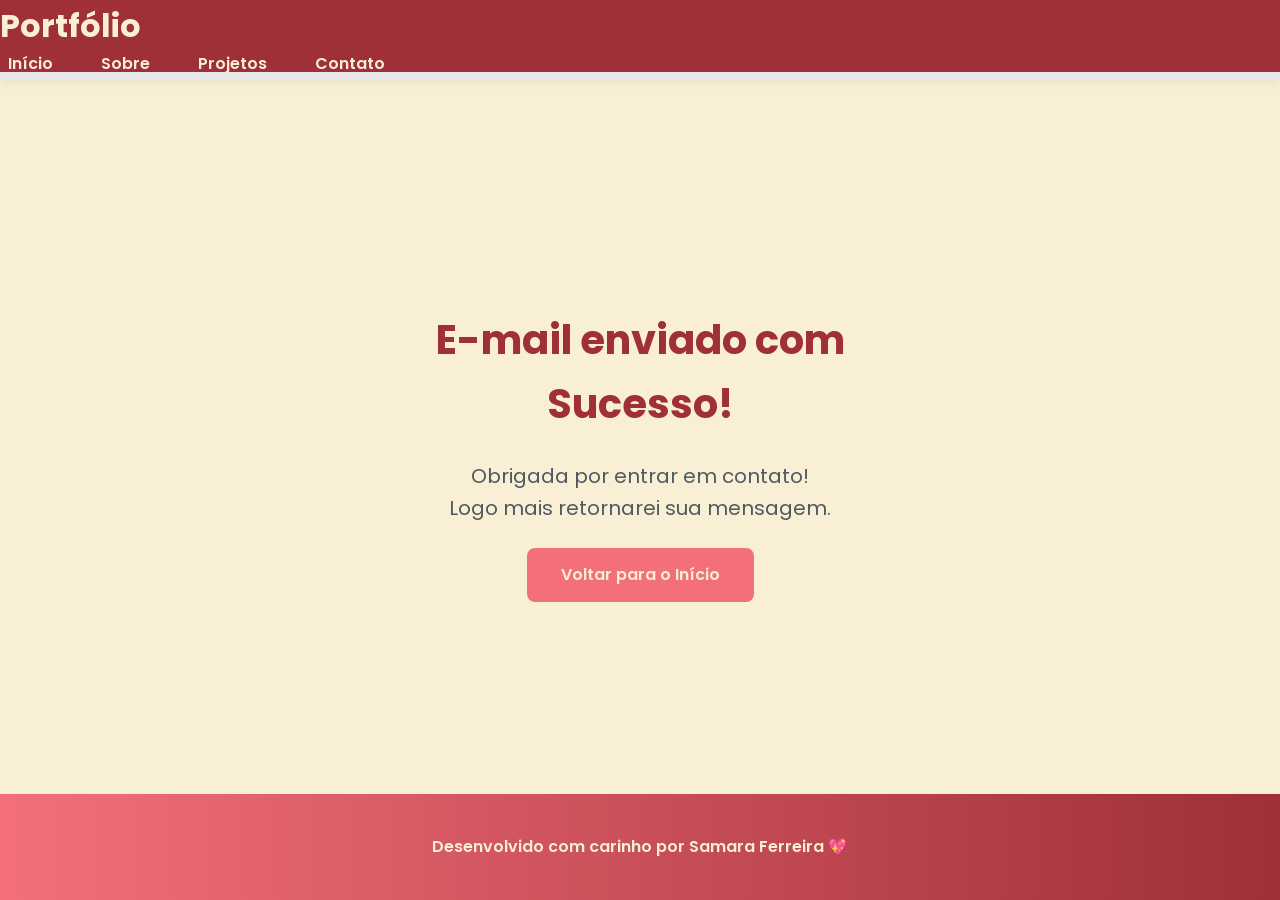
<file: success.html>
<!DOCTYPE html>
<html lang="pt-br">

<head>

    <!-- Fontes do Google -->
    <link rel="preconnect" href="https://fonts.googleapis.com">
    <link rel="preconnect" href="https://fonts.gstatic.com" crossorigin>

    <!-- Fonte do Google - Poppins -->
    <link href="https://fonts.googleapis.com/css2?family=Poppins&display=swap" rel="stylesheet">

    <meta charset="UTF-8">

    <meta name="viewport" content="width=device-width, initial-scale=1.0">

    <meta name="author" content="Generation Brasil">
    <meta name="description"
        content="Portfólio da Generation Brasil, desenvolvedor Full Stack especializado em criar experiências digitais incríveis. Conheça meus projetos e entre em contato.">
    <meta name="robots" content="index, follow">

    <link rel="icon" type="image/svg+xml" href="./assets/img/favicon.svg">

    <!-- Link para a Folha de Estilo da Página - CSS -->
    <link rel="stylesheet" href="./assets/css/style.css">

    <title>Portfólio Generation Brasil</title>

</head>

<body>

    <!-- Cabeçalho da Página (header) -->
    <header> 
        <div class="menu-container">
            <a href="index.html" id="titulo">Portfólio</a>

            <nav>
                <ul class="menu-list">
                    <li><a href="index.html#hero">Início</a></li> 
                    <li><a href="index.html#about">Sobre</a></li>
                    <li><a href="index.html#projects">Projetos</a></li>
                    <li><a href="index.html#contact">Contato</a></li>
                </ul>
            </nav>
        </div>
    </header>

    <!-- Seção Principal da Página (main) -->
    <main>
        
        <!-- Mensagem de Sucesso -->
         <section class="success-container">
            <article class="success-content">

                <figure class="sucesso-icon">
                    <img src="./assets/img/success.svg" 
                        alt="Ilustração de sucesso"
                        class="float-animation">

                </figure>

                <h1>E-mail enviado com Sucesso!</h1>
                <h2>Obrigada por entrar em contato! <br> Logo mais retornarei sua mensagem.</h2>

                <a class="botao" href="index.html">Voltar para o Início</a>

            </article>
         </section>
    </main>

    <!-- Rodapé da Página (footer) -->
    <footer>
        Desenvolvido com carinho por Samara Ferreira 💖
    </footer>

</body>

</html>
</file>
<file: assets/css/style.css>
/*-----Posicionamento----*/
*{
    margin: 0;
    padding: 0;
    box-sizing: border-box;
    font-family: 'Poppins', sans-serif;
    font-weight: 400;
    text-decoration: none;
    outline: none;
}

:root {
  /* Paleta Primária (Coral) */
  --primary-50:  #fff1f2;
  --primary-100: #ffe4e6;
  --primary-200: #fecdd3;
  --primary-300: #fda4af;
  --primary-400: #fb7185;
  --primary-500: #f3707b; /* COR PRINCIPAL */
  --primary-600: #e14c59;
  --primary-700: #be3a45;
  --primary-800: #9f2f38;
  --primary-900: #881f2a;

  /* Secundária (Amarelo) */
  --secondary-100: #fff8e1;
  --secondary-200: #ffecb3;
  --secondary-300: #ffe082;
  --secondary-400: #ffd54f;
  --secondary-500: #ffb300; 
  --secondary-600: #e0a800;

  /*  Auxiliar */
  --accent: #ffaaab;

  /*  Neutras */
  --gray-200: #e8e8e8;
  --gray-400: #505861;
  --roxo: #24092b;
  --bege: #f8efd4; /* bege como base */

  /* Cores de Estado */
  --error: #e63946;

  /* Sombras */
  --shadow-sm: 0 0.25rem 0.5rem rgba(0, 0, 0, 0.05);
  --shadow-md: 0 0.25rem 0.75rem rgba(254, 94, 108, 0.3);
  --shadow-lg: 0 0.5rem 1.5rem rgba(254, 94, 108, 0.2);

   /* Espaçamentos */
   --spacing-xs: 0.5rem;
   --spacing-sm: 1rem;
   --spacing-md: 1.5rem;
   --spacing-lg: 2rem;
   --spacing-xl: 3rem;
   --spacing-2xl: 4rem;

   /* Tamanhos da Fonte */
   --text-sm: 0.75rem;
   --text-base: 1rem;
   --text-lg: 1.25rem;
   --text-xl: 1.5rem;
   --text-2xl: 2rem;
   --text-3xl: 2.5rem;

   /* Border Radius */
   --radius-sm: 0.25rem;
   --radius-md: 0.5rem;
   --radius-lg: 1rem;
   --radius-xl: 2rem;
   --radius-full: 50%;

   /* Animação Padrão */
   --transition-default: all 0.3s ease;
}

html {
    scroll-behavior: smooth;
}

body {
    display: flex;
    flex-direction: column;
    min-height: 100vh;
    background-color: var(--bege);
    line-height: 1.6;
    color: var(--roxo);
}

main {
    flex: 1;
}

.section-container {
    max-width: 70rem;
    margin: 0 auto;
    padding: var(--spacing-xl) var(--spacing-md);
    scroll-margin-top: 6rem;
}

.buttons-container {
    display: flex;
    gap: var(--spacing-sm);
}

.botao,
.botao-outline {
    display: inline-block;
    padding: 0.75rem 2rem;
    border: 0.15rem solid transparent;
    border-radius: var(--radius-md);
    font-size: var(--text-base);
    font-weight: 600;
    text-align: center;
    cursor: pointer;
    transition: var(--transition-default);
}

/* Botão preenchido (primário) */
.botao {
    border-color: var(--primary-500);
    background-color: var(--primary-500);
    color: var(--bege);
}

.botao:hover {
    border-color: var(--primary-800);
    background-color: var(--primary-800);
    box-shadow: var(--shadow-md);
    transform: translateY(-0.25rem);
}

/* Botão outline (secundário) */
.botao-outline {
    border-color: var(--primary-500);
    background-color: transparent;
    color: var(--primary-500);
}

.botao-outline:hover {
    border-color: var(--primary-500);
    background-color: var(--primary-500);
    color: var(--bege);
    transform: translateY(-0.25rem);
}

/* Modificador para botões pequenos (usado em projetos) */
.botao.botao-sm,
.botao-outline.botao-sm {
    min-width: 6rem;
    padding: 0.25rem var(--spacing-sm);
    border-width: 0.125rem;
    border-radius: 0.25rem;
    font-size: var(--text-sm);
}

header {
    position: sticky;
    top: 0;
    z-index: 1000;
    width: 100%;
    height: 5rem;
    border-bottom: var(--spacing-xs) solid var(--gray-200);
    background-color: var(--primary-800);
    box-shadow: var(--shadow-sm);
}

header a {
    font-weight: 600;
    color: var(--bege);
    transition: color 0.3s ease;
}

header a:hover {
    color: var(--primary-100);
}

#titulo {
    font-size: var(--text-2xl);
    font-weight: 700;
}

.menu-content {
    display: flex;
    justify-content: space-between;
    align-items: center;
    max-width: 70rem;
    height: 100%;
    margin: 0 auto;
    padding: 0 var(--spacing-md);
}

.menu-list {
    display: flex;
    gap: var(--spacing-lg);
    list-style: none;
}

.menu-list a {
    padding: var(--spacing-xs);
}

.hero-container {
    display: flex;
    align-items: center;
    gap: var(--spacing-2xl);
    min-height: calc(100vh - 5rem);
}

.hero-content {
    display: flex;
    flex: 1;
    flex-direction: column;
    gap: var(--spacing-md);
}

.hero-content span {
    font-size: var(--text-xl);
    font-weight: 700;
}

.hero-content h1 {
    font-size: var(--text-3xl);
    font-weight: 700;
}

.hero-content p,
.about-content p,
.contact-info p {
    font-size: var(--text-lg);
    color: var(--gray-400);
}

.hero-image {
    display: flex;
    flex: 1;
    justify-content: center;
}

.hero-image img {
    width: 100%;
    max-width: 100%;
    border-radius: var(--radius-xl);
}

/* Animação flutuante */
@keyframes float {
    0%,
    100% {
        transform: translateY(0);
    }

    50% {
        transform: translateY(-1.25rem);
    }
}

.float-animation {
    animation: float 3s ease-in-out infinite;
}

.about-container {
    display: flex;
    align-items: center;
    gap: var(--spacing-2xl);
    margin: var(--spacing-2xl) auto;
    border-radius: var(--radius-lg);
    background-color: var(--gray-200);
}

/*Painel Esquerdo (Imagem)*/
.about-image {
    flex: 0 0 17.5rem;
}

.about-image img {
    width: 100%;
    border: 0.35rem solid var(--primary-500);
    border-radius: var(--radius-full);
    box-shadow: var(--shadow-lg);
}

/*Painel Direito (Texto - Sobre Mim)*/
.about-content h2,
.projects-container h2,
.contact-info h2 {
    margin-bottom: var(--spacing-md);
    font-size: var(--text-3xl);
    font-weight: 700;
    color: var(--primary-800);
}

.about-content p {
    margin-bottom: var(--spacing-sm);
    text-align: justify;
}

/*Painel Inferior (Botões e Dados do GitHub)*/
.about-buttons-data {
    display: flex;
    justify-content: space-between;
    align-items: center;
    gap: var(--spacing-lg);
    margin-top: var(--spacing-lg);
}

.about-buttons-data .botao {
    margin-right: auto;
}

/*Card - Dados do GitHub*/
.data-container {
    display: flex;
    gap: var(--spacing-lg);
    margin-top: 0;
}

.data-item {
    display: flex;
    flex-direction: column;
    align-items: center;
}

.data-number {
    font-size: var(--text-xl);
    font-weight: 700;
    text-align: center;
    color: var(--primary-500);
}

.data-label {
    font-size: var(--text-base);
    text-align: center;
    color: var(--secondary-200);
}

.projects-container {
    scroll-margin-top: 3rem;
    margin: var(--spacing-2xl) auto;
    text-align: center;
}

.projects-swiper {
    position: relative;
    width: 100%;
    padding: var(--spacing-sm) var(--spacing-xl) var(--spacing-xl);
    overflow: hidden;
}

.project-card {
    display: flex;
    flex-direction: column;
    width: 100%;
    height: 100%;
    border: 0.15rem solid var(--gray-200);
    border-radius: var(--radius-lg);
    background-color: var(--bege);
    box-shadow: var(--shadow-sm);
    overflow: hidden;
    transition: var(--transition-default);
}

.project-card:hover {
    box-shadow: var(--shadow-lg);
}

.project-image {
    display: flex;
    align-items: center;
    justify-content: center;
    width: 100%;
    height: 10rem;
    background: linear-gradient(135deg, var(--primary-50) 0%, var(--primary-100) 100%);
}

.project-image img {
    width: 75%;
    height: 75%;
    max-width: 7rem;
    max-height: 7rem;
    object-fit: contain;
    transition: transform 0.3s ease;
}

.project-content {
    display: flex;
    flex: 1;
    flex-direction: column;
    padding: var(--spacing-md);
    text-align: left;
}

.project-content h3 {
    margin-bottom: 0.75rem;
    font-size: var(--text-lg);
    font-weight: 700;
}

.project-content p {
    flex: 1;
    margin-bottom: var(--spacing-sm);
    font-size: 0.95rem;
    color: var(--gray-400);
}

.project-tags {
    display: flex;
    flex-wrap: wrap;
    gap: var(--spacing-xs);
}

.tag {
    padding: 0.375rem 0.75rem;
    border-radius: var(--radius-sm);
    background-color: var(--primary-100);
    font-size: var(--text-sm);
    font-weight: 600;
    color: var(--primary-800);
}

.project-buttons {
    display: flex;
    justify-content: center;
    align-items: center;
    gap: 0.75rem;
    margin-top: var(--spacing-sm);
}

.swiper-wrapper {
    align-items: stretch;
}

.swiper-slide {
    display: flex;
    height: auto;
}

/* Botões do Swiper (navegação) */
.swiper-button-next,
.swiper-button-prev {
    width: 3rem;
    height: 3rem;
}

.swiper-button-next:after,
.swiper-button-prev:after {
    font-size: var(--text-lg);
    color: var(--primary-500);
}

.swiper-button-next:hover:after,
.swiper-button-prev:hover:after {
    color: var(--primary-800);
}

/* Indicadores de paginação */
.swiper-pagination-bullet {
    width: 0.75rem;
    height: 0.75rem;
    background-color: var(--gray-200);
    opacity: 1;
}

.swiper-pagination-bullet-active {
    width: var(--spacing-lg);
    border-radius: var(--radius-sm);
    background-color: var(--primary-500);
}

/* Estilização da Seção Contact e Redes Sociais */
.contact-container {
    display: grid;
    grid-template-columns: 1fr 1fr;
    gap: var(--spacing-2xl);
}

.contact-info h2 {
    margin-bottom: var(--spacing-md);
}

.contact-info p {
    margin-bottom: var(--spacing-lg);
}

.social-container {
    display: flex;
    justify-content: center;
    gap: var(--spacing-xl);
}

.social-icon {
    width: 5rem;
    height: 5rem;
    padding: 0.75rem;
    border-radius: var(--radius-md);
    transition: var(--transition-default);
}

.social-icon img {
    width: 100%;
    filter: brightness(0) saturate(100%);
    transition: filter 0.3s ease;
}

.social-icon:hover img {
    filter: brightness(0)
            saturate(100%)
            invert(42%)
            sepia(93%)
            saturate(1352%)
            hue-rotate(243deg)
            brightness(79%)
            contrast(91%);
}

/* Formulário */
form {
    display: flex;
    flex-direction: column;
    gap: 0.75rem;
}

form label {
    font-size: var(--text-base);
    font-weight: 600;
}

form input,
form textarea {
    width: 100%;
    padding: 0.5rem var(--spacing-sm);
    border: 0.25rem solid var(--gray-200);
    border-radius: var(--radius-md);
    font-family: inherit;
    font-size: var(--text-base);
    transition: border-color 0.3s ease;
}

form input:focus,
form textarea:focus {
    border-color: var(--primary-500);
    outline: none;
}

form textarea {
    min-height: 5rem;
    resize: none;
}

form span {
    margin-top: -0.75rem;
    font-size: var(--text-sm);
    color: var(--error);
}

/* Estilização Seção Footer */
footer {
    padding: 2.5rem;
    background: linear-gradient(to right, var(--primary-500), var(--primary-800));
    font-weight: 600;
    text-align: center;
    color: var(--bege);
}

.success-container {
    display: flex;
    flex-direction: column;
    justify-content: center;
    align-items: center;
    width: 100%;
    min-height: calc(100vh - 12.5rem);
    padding: var(--spacing-xl) var(--spacing-md);
}

.success-content {
    display: flex;
    flex-direction: column;
    align-items: center;
    gap: var(--spacing-md);
    max-width: 37.5rem;
    text-align: center;
}

.success-content h1 {
    font-size: var(--text-3xl);
    font-weight: 700;
    color: var(--primary-800);
}

.success-content h2 {
    font-size: var(--text-lg);
    color: var(--gray-400);
}

.success-icon {
    display: flex;
    align-items: center;
    justify-content: center;
    width: 7.5rem;
    height: 7.5rem;
    border-radius: var(--radius-full);
    background-color: var(--primary-100);
}

.success-icon img {
    width: 6rem;
    height: 6rem;
    filter: brightness(0)
            saturate(100%)
            invert(11%)
            sepia(69%)
            saturate(3759%)
            hue-rotate(256deg)
            brightness(101%)
            contrast(96%);
}

/* Responsividade */
@media screen and (max-width: 1024px) {

    /* Layout */
    .section-container {
        padding: var(--spacing-lg) var(--spacing-md);
    }

    /* Tipografia */
    .section-container h1 {
        font-size: var(--text-3xl);
    }

    .section-container h2 {
        font-size: var(--text-2xl);
    }

    .section-container p {
        font-size: var(--text-base);
    }

    .section-container span {
        font-size: var(--text-lg);
    }

    .success-content h1 {
        font-size: var(--text-3xl);
    }

    .success-content h2 {
        font-size: var(--text-xl);
    }

    /* Header - Oculta menu em telas pequenas */
    @media (max-width: 768px) {
        .menu-list {
            display: none;
        }
    }


    /* Hero */
    .hero-container {
        flex-direction: column-reverse;
        gap: var(--spacing-lg);
        min-height: 60vh;
        text-align: center;
    }

    .hero-content,
    .hero-image {
        width: 90%;
    }

    .hero-image img {
        object-fit: cover;
    }

    .buttons-container {
        justify-content: center;
        width: 100%;
    }

    .hero-container .botao,
    .hero-container .botao-outline {
        padding: 0.75rem 1.5rem;
        font-size: 0.95rem;
        white-space: nowrap;
    }

    /* About */
    .about-container {
        flex-direction: column;
        gap: var(--spacing-md);
        margin: var(--spacing-lg);
        padding: var(--spacing-lg);
    }

    .about-image {
        flex: 0 0 auto;
        width: 100%;
        display: flex;
        justify-content: center;
    }

    .about-image img {
        max-width: 16rem;
        width: 100%;
    }

    .about-content {
        width: 100%;
    }

    .about-buttons-data {
        flex-direction: column;
        gap: var(--spacing-md);
        align-items: stretch;
    }

    .about-buttons-data .botao {
        margin-right: 0;
    }

    .data-container {
        justify-content: center;
        width: 100%;
    }

    /* Projects */
    .projects-container {
        margin: var(--spacing-lg) auto 0;
    }

    .projects-swiper {
        margin: 0;
        padding: var(--spacing-sm) var(--spacing-lg) 2.5rem;
    }

    .project-card {
        width: 100%;
        height: 30rem;
        min-height: 30rem;
        max-height: 30rem;
        max-width: 100%;
    }

    .project-content {
        display: flex;
        flex-direction: column;
        justify-content: space-between;
        height: 100%;
    }

    .project-content p {
        flex: 1;
        overflow: hidden;
    }

    .project-tags {
        min-height: 2.5rem;
        align-items: flex-start;
    }

    .swiper-wrapper {
        align-items: stretch;
    }

    .swiper-slide {
        display: flex;
        justify-content: center;
        align-items: stretch;
        height: auto;
    }

    .swiper-button-next,
    .swiper-button-prev {
        display: none;
    }

    /* Contact */
    .contact-container {
        grid-template-columns: 1fr;
        gap: var(--spacing-lg);
        width: 90%;
        margin: 0 auto;
    }

    /* Success Page */
    .success-container {
        padding: var(--spacing-xl) var(--spacing-md);
        min-height: calc(100vh - 10rem);
    }

    .success-content {
        gap: var(--spacing-lg);
        max-width: 35rem;
    }

    .success-icon {
        width: 6rem;
        height: 6rem;
    }

    .success-icon img {
        width: 5rem;
        height: 5rem;
    }
}


@media screen and (max-width: 480px) {

    /* Layout */
    .section-container {
        padding: var(--spacing-md) var(--spacing-sm);
    }

    /* Tipografia Mobile */
    .section-container h1 {
        font-size: var(--text-xl);
    }

    .section-container h2 {
        font-size: var(--text-xl);
    }

    .section-container p {
        font-size: var(--text-base);
    }

    .section-container span {
        font-size: var(--text-lg);
    }

    .success-content h1 {
        font-size: var(--text-xl);
    }

    .success-content h2 {
        font-size: var(--text-base);
    }

    /* Header */
    #titulo {
        font-size: var(--text-xl);
    }

    .menu-list {
        display: none;
    }


    /* Hero */
    .hero-container {
        gap: var(--spacing-sm);
    }

    .hero-content {
        gap: var(--spacing-xs);
        width: 100%;
    }

    .buttons-container {
        flex-direction: column;
        gap: 0.75rem;
        width: 100%;
    }

    .buttons-container .botao,
    .buttons-container .botao-outline {
        width: 100%;
    }

    .hero-container .botao,
    .hero-container .botao-outline {
        padding: 0.75rem 1rem;
        font-size: 0.95rem;
        white-space: nowrap;
    }

    .hero-image {
        width: 100%;
    }

    .hero-image img {
        max-width: 20rem;
    }

    /* About */
    .about-container {
        margin: var(--spacing-lg) 0.5rem;
        padding: var(--spacing-md);
    }

    .about-image img {
        max-width: 14rem;
    }

    .about-buttons-data .botao,
    .about-buttons-data .botao-outline {
        width: 100%;
        padding: 0.75rem var(--spacing-lg);
        font-size: var(--text-base);
        text-align: center;
    }

    .data-number {
        font-size: var(--text-lg);
    }

    .data-label {
        font-size: var(--text-sm);
    }

    /* Projects */
    .projects-container {
        margin: var(--spacing-lg) auto 0;
    }

    .projects-swiper {
        position: relative;
        margin: 0;
        padding: var(--spacing-sm) 0 2rem 0;
        overflow: visible;
    }

    .project-card {
        width: 100%;
        height: 20rem;
        max-width: 20rem;
    }

    .project-image {
        height: 10rem;
    }

    .project-content {
        padding: var(--spacing-md);
    }

    .project-content h3 {
        font-size: 1.25rem;
    }

    .project-content p {
        font-size: 0.95rem;
    }

    /* Contact */
    .contact-container {
        width: 100%;
    }

    .contact-info p {
        margin-bottom: var(--spacing-md);
    }

    .social-container {
        flex-wrap: wrap;
        gap: var(--spacing-lg);
        margin-bottom: var(--spacing-xs);
    }

    .social-icon {
        width: 4rem;
        height: 4rem;
    }

    /* Formulário */
    form {
        gap: var(--spacing-sm);
    }

    form label {
        font-size: 0.95rem;
    }

    form input,
    form textarea {
        padding: 0.75rem;
        font-size: var(--text-base);
    }

    form button {
        padding: 0.75rem var(--spacing-md);
        font-size: var(--text-base);
    }

    /* Footer */
    footer {
        padding: var(--spacing-md) var(--spacing-sm);
        font-size: var(--text-sm);
    }

    /* Success Page */
    .success-container {
        padding: var(--spacing-lg) var(--spacing-sm);
        min-height: calc(100vh - 8rem);
    }

    .success-content {
        gap: var(--spacing-md);
        max-width: 100%;
        padding: 0 var(--spacing-sm);
    }

    .success-icon {
        width: 5rem;
        height: 5rem;
    }

    .success-icon img {
        width: 4rem;
        height: 4rem;
    }

    .success-content .botao {
        width: 100%;
        max-width: 20rem;
        padding: 0.75rem var(--spacing-lg);
    }
}
</file>
